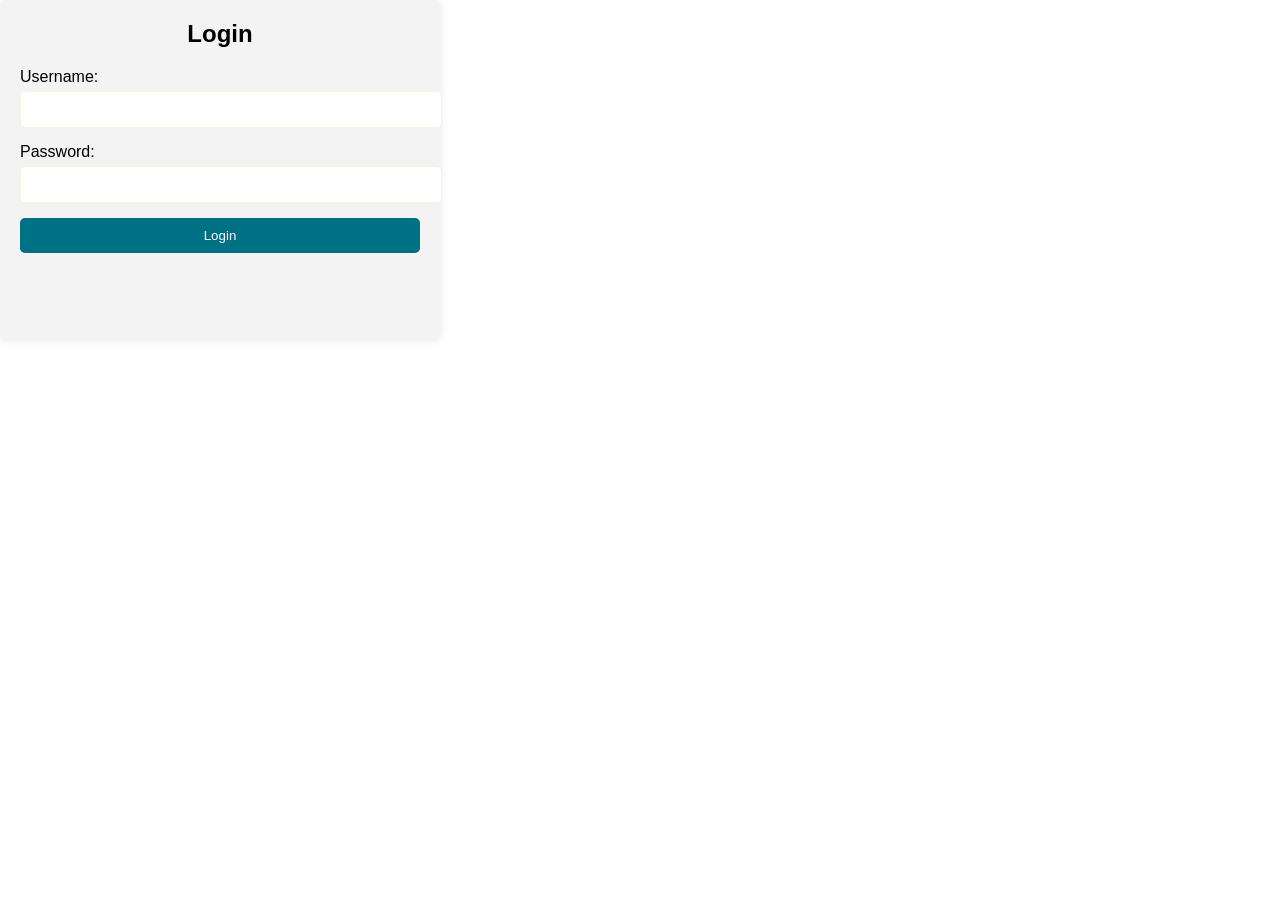
<file: login.html>
<!DOCTYPE html>
<html lang="en">
<head>
    <meta charset="UTF-8">
    <meta name="viewport" content="width=device-width, initial-scale=1.0">
    <title>login</title>
    <link rel="stylesheet" href="style.css">
</head>
<body>
    <div class="login-form">
        <h2>Login</h2>
        
        <form id="loginform">
            <div class="form-d">
                <label for="username">Username:</label>
                <input type="text" id="username" name="username" required>
                   </div>
                   <div class="form-d">
                    <label for="password">Password:</label>
                    <input type="password" id="password" name="password" required>
                   </div>
                   
                    <button type="submit">Login</button>
          <p id ="error-message" class="error-message"> </p>        
</form>
</div>
            
    <script src="script.js"></script> <!-- link to the js file -->
    
</body>
</html>
</file>
<file: style.css>
*{
    margin: 0;
    font-family: Arial;
    border: border-box;
}
.navbar{
    height: 60px;
    background-color: #0f1111;
    color: white;
    display: flex;
    align-items: center;
    justify-content: space-evenly;
     
}
.nav-logo{
    height: 40px;
    width: 100px;
    padding: 1px 8px 0 6px;
}
.logo{
    
    background-image: url("image/amazon logo.png");
    background-size: cover;
    height:40px;
    width: 100%;
    
  
}
.border{
    border: 2px solid transparent;
    padding: 8px;
}
.border:hover{
    border: 1px solid rgb(250, 249, 248);
}
.add-first{
    color: #cccccc;
    font-size: 0.85rem;
    margin-left: 15px;
}
.add-sec{
    font-size: 1rem;
    margin-left: 3px;

}
.add-icon{
    display: flex;
    align-items: center;
}

.nav-serach{
    display: flex;
    justify-content: space-evenly;
    
    width: 620px;
    height: 40px;
    border-radius: 4px;
  
}
.search-select{
    background-color: #f3f3f3;
    width: 50px;
    text-align: center;
    border-top-left-radius: 4px;
    border-bottom-left-radius: 4px;
    border: none;
}
.search-input{
    width: 100%;
    font-size: 1rem;
    border: none;
}
.search-icon{
    width: 45px;
    display: flex;
    justify-content: center;
    align-items: center;
    font-size: 1.2rem;
    background-color: #febd68;
    border-top-right-radius: 4px;
    border-bottom-right-radius: 4px;
    color: #0f1111;
     

}
.search-icon:hover{
    background-color: orange;
}
.nav-search:hover{
    border: 2px solid orange;

}

span{
    font-size: 0.7rem;
}
.nav-sec{
    font-size: 0.85rem;
    font-weight: 700;
}

.nav-cart i{
    font-size: 30px;

}
.nav-cart{
    font-size: 0,85rem;
    font-weight: 700;
}

.panel{
   background-color: #222f3d;
   height: 40px;
   color: white;
   display: flex;
   justify-content: space-evenly;
   align-items: center;
   
  
}

.panel-option p{
    display: inline;
    margin-left: 15px;

}
.panel-option{
    width: 70%;
    font-size: 0.85rem;
}
.panel-deals{
    font-size: 0.9rem;
    font-weight: 700;
}

.hero-section{
    background-image: url("image/backgrounf amaxzon.jpg");
    background-size: cover;
    height: 380px;
    display: flex;
    justify-content: center;
    align-items: flex-end;
   
}
.hero-mess{
    background-color: white;
    color: black;
    height: 40px;
    display: flex;
    align-items: center;
    justify-content: center;
    font-size: 0.85rem;
    width: 80%;
    margin-bottom: 25px;
   
}
.hero-mess a{
    color: #007185;

}
.shop-section {
    display: flex;
    flex-wrap: wrap;
    justify-content: space-evenly;
    background-color: #e2e7e6;
 
}
.box{
height: 400px;

width: 23%;
background-color: rgb(254, 254, 254);
padding: 20px 0px 15px;
margin-top: 15px;


}
.box-img{
    height: 300px;
    background-size: cover;
    margin-top: 1rem;
    margin-bottom: 1rem;

   
}
.box-content{
    margin-left: 1rem;
    margin-right: 1rem;
}
.box-content p{
    color: #007185;
}
.img-section{
    height: 300px;
    background-size: cover;
    margin-top: 1rem;
    margin-bottom: 1rem;
}



footer{
    margin-top: 15px;
}
.foot-panel1{
    background-color: #37475a;
    color:white;
    height: 50px;
    display: flex;
    align-items: center;
    justify-content: center;
    font-size: 0.8rem;
    font-weight: .8rem;

}
.foot-panel2{
    background-color: #222f3d;
    color: white;
    height: 500px;
display: flex;
justify-content: space-evenly;

}
ul{
    margin-top:20px ;
}


ul a{
    display: block;
    font-size: 0.85rem;
    margin-top: 10px;
color:#dddddd;
}
.foot-panel3{
    background-color: #222f3d;
    border-top: 0.5px solid white;
    height: 70px;
    display: flex;
justify-content: center;
align-items: center;
}
.logo{
    background-image: url("image/amazon logo.png");
    background-size: cover;
    height: 50px;
    width: 100px;
   
}
.foot-panel4{
    background-color: #131A22;
    height: 80px;
    color: white;
    font-size: 0.7rem;
    text-align: center;
    
    
}
.page{
   
    padding-top: 25px;

}
.copyright{
   
    padding-top: 5px;

}

/*logins*/
.login-form{
    height: 300px;
    width: 400px;
    padding: 20px;
    background-color: #f3f3f3;
    border-radius: 5px;
   box-shadow: 0 0 10px rgba(0,0,0,0.1);

}
h2{
    text-align: center;
    margin-bottom: 20px;
    
}

.form-d{
  
   margin-bottom: 15px;
   
   
}
label{
    display: block;
    margin-bottom: 5px;
}
input{
    width: 100%;
    padding: 10px;
   border: 1px solid beige;
   border-radius: 5px;
}
button{
    width: 100%;
    padding: 10px 20px;
    background-color: #007185;
    color: white;
    border: none;
    cursor: pointer;
    border-radius: 5px;
}
button:hover{
    background-color: #1d0085;

}
.error-message{
    color: red;
    font-size: 12px;
    margin-top: 5px;
}
</file>
